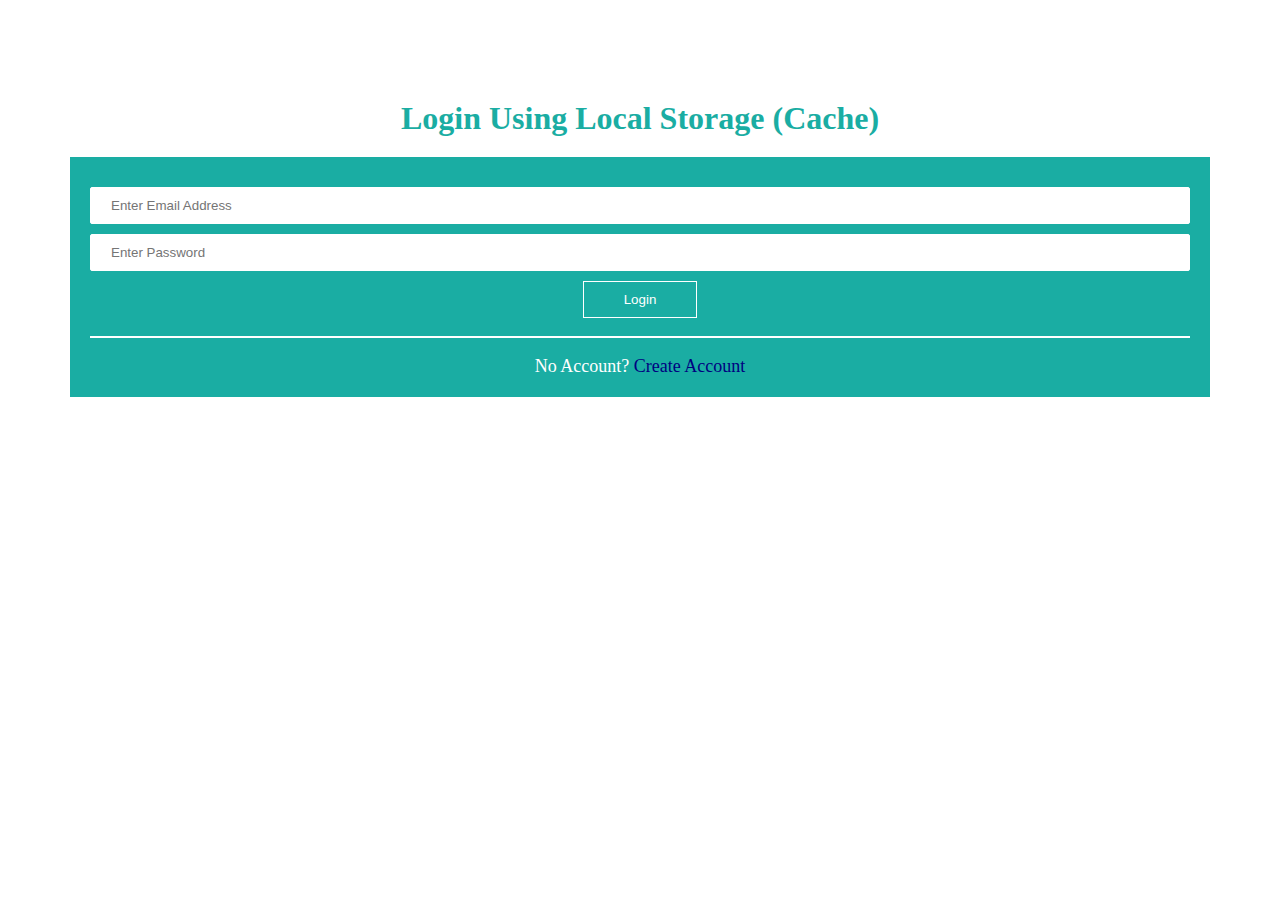
<file: index.html>
<!DOCTYPE html>
<html lang="en">

<head>
    <meta charset="UTF-8">
    <meta name="viewport" content="width=device-width, initial-scale=1.0">
    <meta http-equiv="X-UA-Compatible" content="ie=edge">
    <title>Login &amp; Signup</title>
    <link rel="stylesheet" href="style.css">
</head>

<body>
    <div class="container">

        <h1>Login Using Local Storage (Cache)</h1>
        <form class="form">
            <input type="email" id="email1" required placeholder="Enter Email Address">
            <br>
            <input type="password" id="pass1" required placeholder="Enter Password">
            <br>
            <center>
                <button type="button" required onclick="login()" class="sub">Login</button>
            </center>
            <br>
            <hr>
            <br>
            <center>
                <p>No Account?
                    <a href="signup.html">Create Account</a>
                </p>
            </center>
        </form>
    </div>

</body>

<script src="app.js"></script>

</html>
</file>
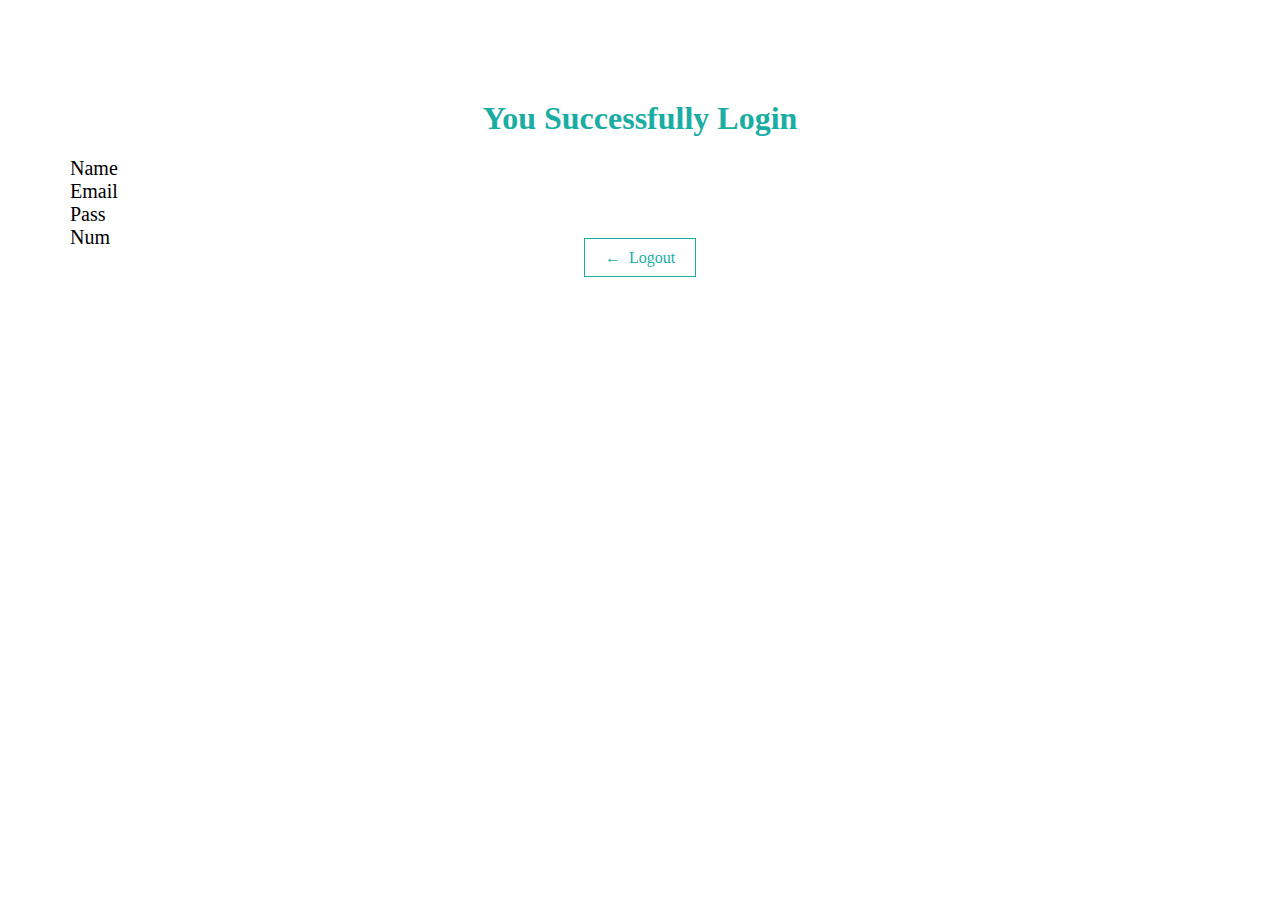
<file: main.html>
<!DOCTYPE html>
<html lang="en">

<head>
    <meta charset="UTF-8">
    <meta name="viewport" content="width=device-width, initial-scale=1.0">
    <meta http-equiv="X-UA-Compatible" content="ie=edge">
    <title>Home Javascript Login Using Cache or Local Storage</title>
    <link rel="stylesheet" href="style.css">
</head>

<body>
    <div class="container">
        <h1>You Successfully Login</h1>
        <p class="det">Name &nbsp; &nbsp; &nbsp; &nbsp; <span id="spName" class="sp">Shariq</span></p>
        <p class="det">Email &nbsp; &nbsp; &nbsp; &nbsp; <span id="spEmail" class="sp">Shariq</span></p>
        <p class="det">Pass &nbsp; &nbsp; &nbsp; &nbsp; <span id="spPass" class="sp">Shariq</span></p>
        <p class="det">Num &nbsp; &nbsp; &nbsp; &nbsp; <span id="spNum" class="sp">Shariq</span></p>
        <center><a href="index.html" class="back">&larr;&nbsp; Logout</a></center>      
    </div>
    <script src="app.js"></script>
</body>

</html>
</file>
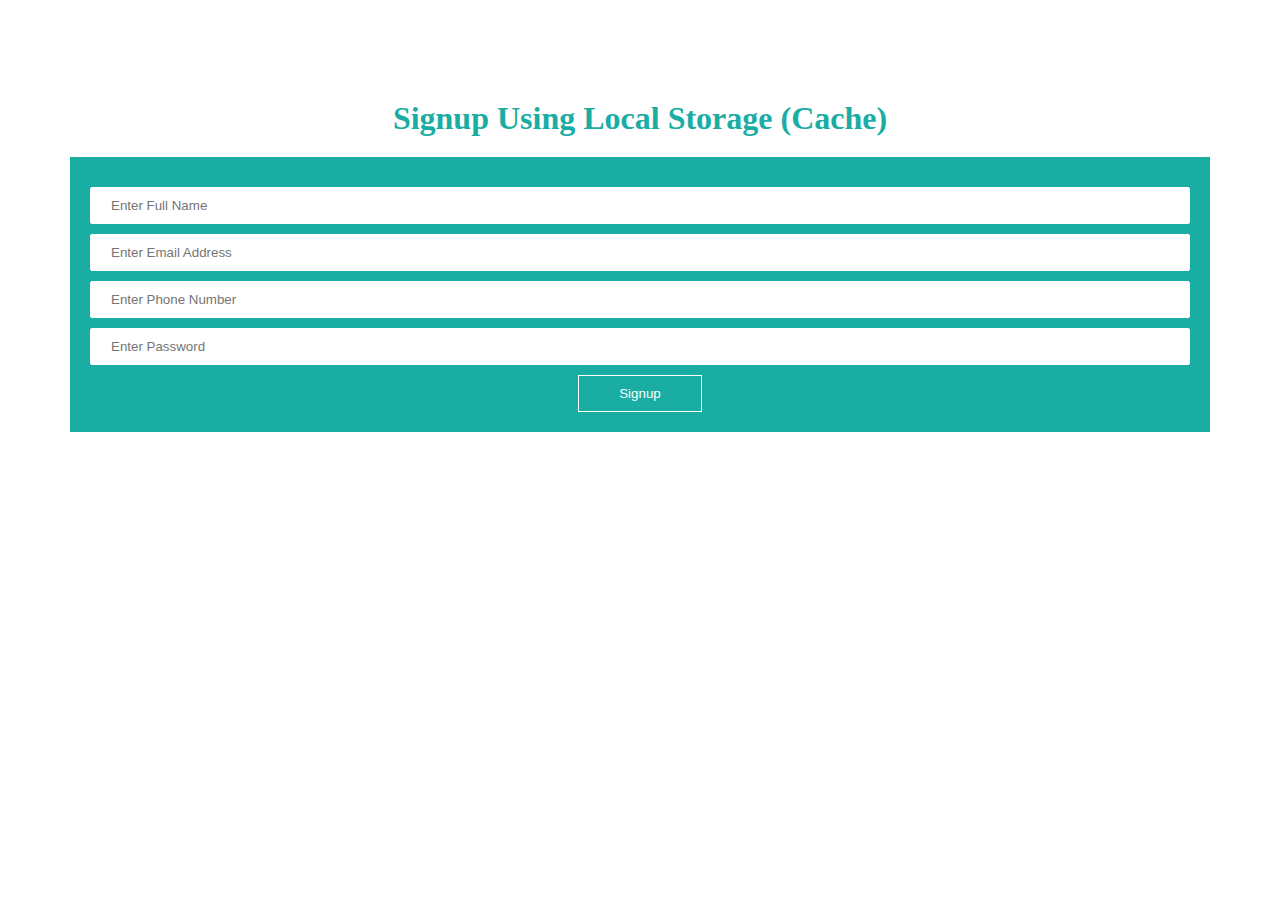
<file: signup.html>
<!DOCTYPE html>
<html lang="en">

<head>
    <meta charset="UTF-8">
    <meta name="viewport" content="width=device-width, initial-scale=1.0">
    <meta http-equiv="X-UA-Compatible" content="ie=edge">
    <title>Login &amp; Signup</title>
    <link rel="stylesheet" href="style.css">
</head>

<body>
    <div class="container">

        <h1>Signup Using Local Storage (Cache)</h1>
        <form class="form">
            <input type="text" id="name" required placeholder="Enter Full Name">
            <br>
            <input type="email" id="email" required placeholder="Enter Email Address">
            <br>
            <input type="number" id="num" required min="0" max="11" placeholder="Enter Phone Number">
            <br>
            <input type="password" id="pass" required placeholder="Enter Password">
            <br>
            <center>
                <button type="button" onclick="signup()" class="sub">Signup</button>
            </center>
        </form>
    </div>

    
</body>

<script src="app.js"></script> 

</html>
</file>
<file: style.css>
* {
    margin: 0px;
    padding: 0px;
    box-sizing: border-box;
}

.container {
    margin: 100px auto;
    padding: 0px 70px;
}

.container h1 {
    text-align: center;
    color: #1aada3;
    margin: 20px 0px;
}

.form {
    width: 100%;
    background: #1aada3;
    padding: 20px;
}

.form input {
    margin-top: 10px;
    width: 100%;
    padding: 10px 20px;
    border: 1px solid #fff;
    border-radius: 2px;
}

.sub {
    margin-top: 10px;
    background: transparent;
    border: 1px solid #fff;
    color: #fff;
    padding: 10px 40px !important;
}

.sub:hover {
    color: #000;
    cursor: pointer;
    background: rgba(255, 255, 255, 0.7);
}

p {
    text-align: center;
    font-family: 'Times New Roman', Times, serif;
    font-size: 18px;
    color: #fff;
}

a {
    color: navy;
    text-decoration: none;
}

hr {
    border: 0.4px solid #fff;
}

.det {
    color: #000;
    text-align: left;
    width: 350px;
    font-size: 20px;
}

.det .sp {
    color: teal;
}

.back {
    margin-top: 10;
    padding: 10px 20px;
    border: 1px solid #1aada3;
    color: #1aada3;
}

.back:hover {
    color: #fff;
    transition: 500ms cubic-bezier(0.075, 0.82, 0.165, 1);
    background: #1aada3;
}
</file>
